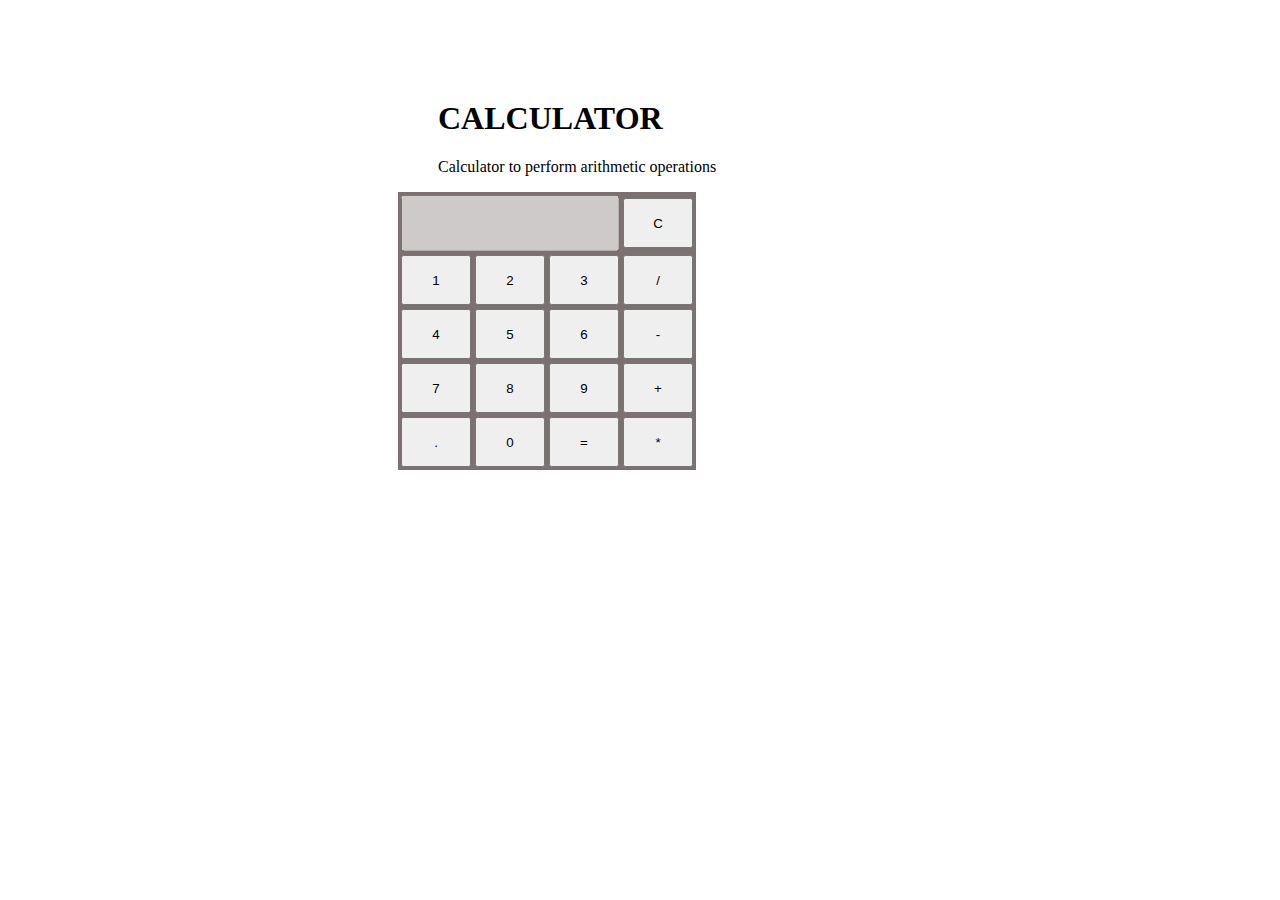
<file: Calculator/index.html>
<!DOCTYPE html>
<html lang="en">
<head>
    <meta charset="UTF-8">
    <meta http-equiv="X-UA-Compatible" content="IE=edge">
    <meta name="viewport" content="width=device-width, initial-scale=1.0">
    <title>Calculator</title>
    <link rel="stylesheet" href="style.css">
</head>

<body>
    <p class="screen"></p>
    <p class="output"></p>
    <div class="calc" > <h1 id="title">CALCULATOR</h1>
        <p id="description">Calculator to perform arithmetic operations</p>
    </div>

    <div calss="parent">
        
        <table class="calculator"  >
            <tr>
                <td colspan="3"> <input class="display-box" type="text" id="result" disabled /> </td>
                <td> <button value="C" onclick="clearScreen()" id="clear">C</button> </td>
            </tr>
            <tr>            
                <td> <button id="b1" value="1" onclick="display('1')">1</button> </td>
                <td> <button id="b2" value="2" onclick="display('2')">2</button> </td>
                <td> <button id="b3" value="3" onclick="display('3')">3</button> </td>
                <td> <button value="/" onclick="display('/')">/</button></td>
            </tr>
            <tr>
                <td> <button id="b4" value="4" onclick="display('4')">4</button> </td>
                <td> <button id="b5" value="5" onclick="display('5')">5</button> </td>
                <td> <button id="b6" value="6" onclick="display('6')">6</button> </td>
                <td> <button id="subtract" value="-" onclick="display('-')">-</button> </td>
            </tr>
            <tr>
                <td> <button id="b7" value="7" onclick="display('7')">7</button> </td>
                <td> <button id="b8" value="8" onclick="display('8')">8</button> </td>
                <td> <button id="b9" value="9" onclick="display('9')">9</button> </td>
                <td> <button id="add" value="+" onclick="display('+')">+</button> </td>
            </tr>
            <tr>
                <td> <button value="." onclick="display('.')">.</button> </td>
                <td> <button id="b0" value="0" onclick="display('0')">0</button></td>
                <td> <button value="=" onclick="calculate()" id="equal">=</button> </td>
                <td> <button value="*" onclick="display('*')">*</button> </td>
            </tr>
        </table>
    </div>
</body>
<script src = "script.js"></script>
<script src="https://app.zenclass.in/sheets/v1/js/zen/suite/bundle.js"></script>
</html>
</file>
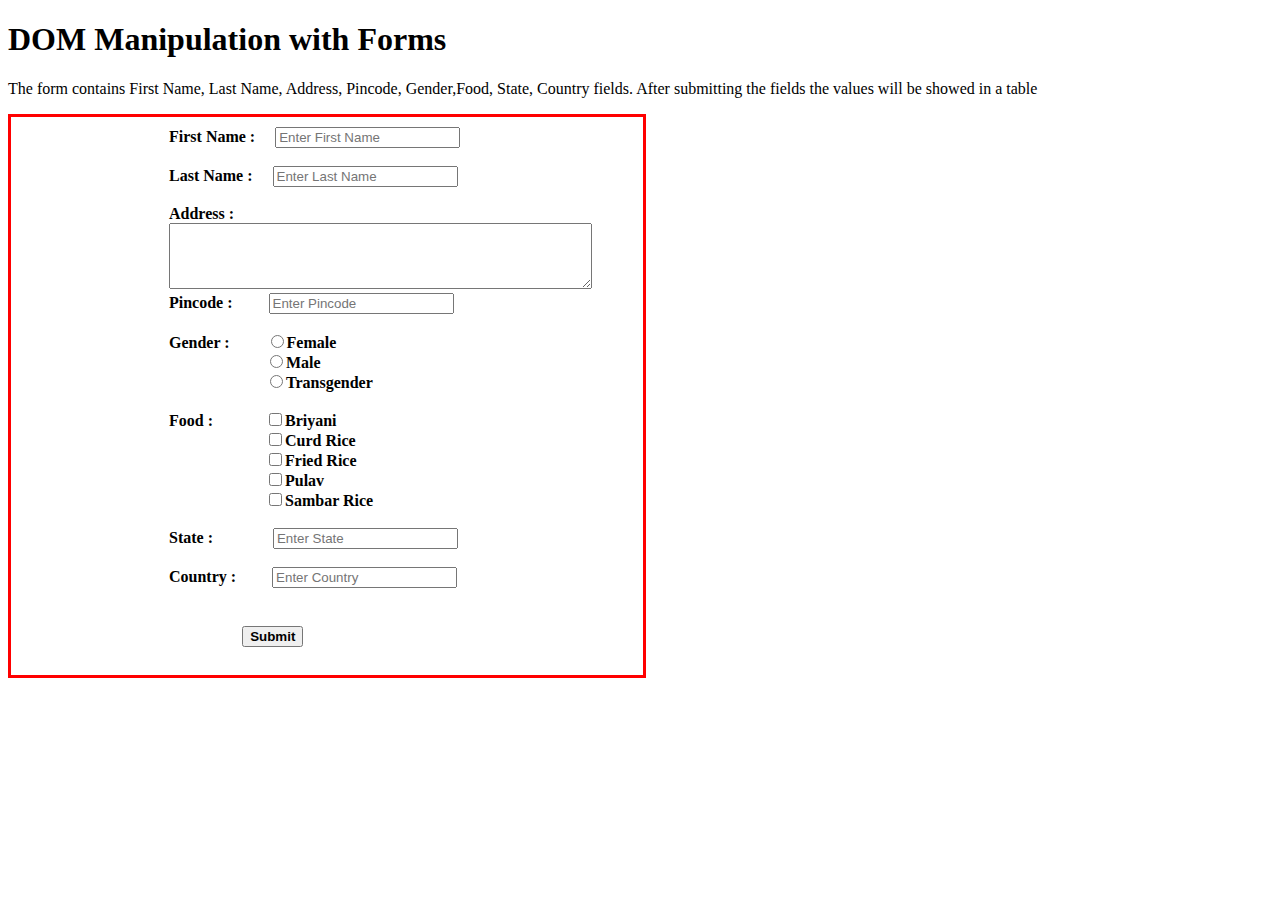
<file: Form/index.html>
<!DOCTYPE html>
<html lang="en">
<head>
    <meta charset="UTF-8">
    <meta http-equiv="X-UA-Compatible" content="IE=edge">
    <meta name="viewport" content="width=device-width, initial-scale=1.0">
    <title>Form And Table</title>
    <link rel="stylesheet" href="style.css">
</head>
<body>
    <h1 id="title">DOM Manipulation with Forms</h1>
    <p id="description">The form contains First Name, Last Name, Address, Pincode, Gender,Food, State, Country fields. After submitting the fields the values will be showed in a table </p>
    <div class="parent">
        <div id="child1">
            <form class="newForm" id="form"><div class="form-group">
                <label>First Name :&emsp;&nbsp;</label><input id="first-name" type="text" placeholder="Enter First Name" required><br><br>
                <label>Last Name :&emsp;&nbsp;</label><input id="last-name" type="text" placeholder="Enter Last Name" required><br><br>
                <label>Address :&emsp;&emsp;&nbsp;</label><textarea id="address" placeholder="Enter Address" required rows="4" cols="50"> </textarea>
                <label>Pincode :&emsp;&emsp;&nbsp;</label><input id="pincode" type="text" placeholder="Enter Pincode" required><br><br>
                <label>Gender :&emsp;&emsp; </label>
                <input id="f" type="radio" name="gender" value="Female" required><label for="f">Female</label><br>
                &emsp;&emsp;&emsp;&emsp;&emsp;&nbsp;&nbsp;&nbsp;
                <input id="m" type="radio" name="gender" value="Male" required><label for="m">Male</label><br>
                &emsp;&emsp;&emsp;&emsp;&emsp;&nbsp;&nbsp;&nbsp;
                <input id="t" type="radio" name="gender" value="Transgender" required><label for="t">Transgender</label><br><br>
                <label>Food :&emsp;&emsp;&emsp;</label>
                <input id="ch1" type="checkbox" name="food" value="Briyani"><label for="ch1">Briyani</label><br>
                &emsp;&emsp;&emsp;&emsp;&emsp;&nbsp;&nbsp;&nbsp;
                <input id="ch2" type="checkbox" name="food" value="Curd Rice"><label for="ch2">Curd Rice</label><br>
                &emsp;&emsp;&emsp;&emsp;&emsp;&nbsp;&nbsp;&nbsp;
                <input id="ch3" type="checkbox" name="food" value="Fried Rice"><label for="ch3">Fried Rice</label><br>
                &emsp;&emsp;&emsp;&emsp;&emsp;&nbsp;&nbsp;&nbsp;
                <input id="ch4" type="checkbox" name="food" value="Pulav"><label for="ch4">Pulav</label><br>
                &emsp;&emsp;&emsp;&emsp;&emsp;&nbsp;&nbsp;&nbsp;
                <input id="ch5" type="checkbox" name="food" value="Sambar Rice"><label for="ch5">Sambar Rice</label><br><br>
                <label>State : &emsp;&emsp;&emsp;&nbsp;</label> <input id="st" type="text" placeholder="Enter State" required><br><br>
                <label>Country :&emsp;&emsp;</label> <input id="cntry" type="text" placeholder="Enter Country" required><br><br>
            </div>
            <div class="submitDiv">
                <button type="submit" class="btn btn-primary" id="submit"><b>Submit</b></button><br><br>
            </div>
            </form>
        </div><br><br>
        <div class="tableDiv">
            <table class="table" hidden="true">
            <thead>
                <tr>
                    <th>First Name</th>
                    <th>Last Name</th>
                    <th>Gender</th>
                    <th>Food</th>
                    <th>Address</th>
                    <th>Pincode</th>
                    <th>State</th>
                    <th>Country</th>
                </tr>
            </thead>
            <tbody>
                
            </tbody>
            </table>
        </div>
    </div>
</body>
<script src="https://app.zenclass.in/sheets/v1/js/zen/suite/bundle.js"></script>
<script src="script.js"></script>

<link rel="stylesheet" href="style.css">
</html>
</file>
<file: Calculator/style.css>
.calculator{
    background-color: rgb(124, 113, 113);
    margin-left:390px;
}
button{
    height:50px;
    width: 70px;
    text-align: center ;
}
input[type=text]{
    height:50px;
    width: 210px;
    text-align: right ;
}
.calc{
    font-size: h1;
    width: fit-content;
    margin-left:430px;
    margin-top: 100px;
}
</file>
<file: Form/style.css>
.parent{
    margin: auto;
    display: grid;
    grid-template-rows: auto auto;
}
.form-group{
    margin: auto;
    width: 50%;
    padding: 10px;
}
.tableDiv{
    display: flexbox;
}
th{
    background-color: rgb(102, 107, 107);
    border: 2px solid black;
}
td{
    flex-wrap: wrap;
    border: 2px solid black;
}
.newForm{
    display: grid;
    grid-template-rows: auto auto;
}
.submitDiv{
    margin-left: 35%;
    width: 50%;
    padding: 10px;
}
label{
    font-weight: bolder;
}
#child1{
    height:auto;
    width:50%;
    border: 3px solid red;
}
</file>
